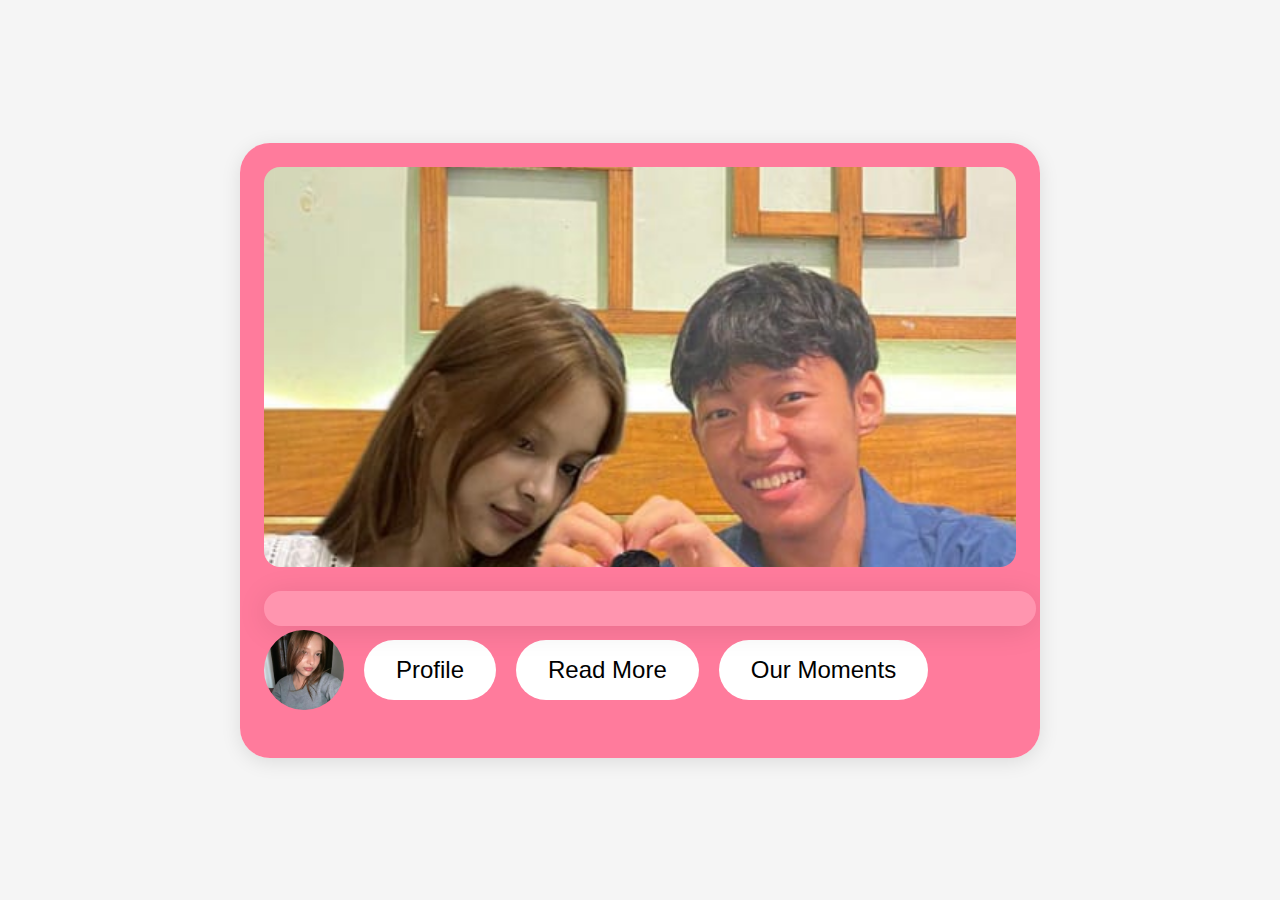
<file: home.html>
<!DOCTYPE html>
<html>
  <head>
    <style>
      body {
        display: flex;
        justify-content: center;
        align-items: center;
        min-height: 100vh;
        margin: 0;
        background-color: #f5f5f5;
        font-family: Arial, sans-serif;
      }

      .post-container {
        width: 800px;
        background-color: white;
        border-radius: 30px;
        overflow: hidden;
        box-shadow: 0 4px 20px rgba(0, 0, 0, 0.1);
      }

      .search {
        background: rgba(255, 255, 255, 0.2);
        border-radius: 16px;
        box-shadow: 0 4px 30px rgba(0, 0, 0, 0.1);
        backdrop-filter: blur(5px);
        -webkit-backdrop-filter: blur(5px);
        border: 1px solid rgba(255, 255, 255, 0.3);
        padding: 10px;
        width: 100%;
        border: none;
        margin-bottom: 4px;
        border-radius: 20px;
      }

      .post-content {
        background-color: #ff7b9c;
        padding: 24px;
        border-radius: 0 0 20px 20px;
      }

      .image-container {
        width: 100%;
        height: 400px;
        overflow: hidden;
        border-radius: 16px;
        margin-bottom: 24px;
      }

      .main-image {
        width: 100%;
        height: 100%;
        object-fit: cover;
        transition: transform 0.5s ease;
        transform-origin: center center;
        transform: scale(1.2);
      }

      .image-container:hover .main-image {
        transform: scale(1);
      }

      .user-info {
        display: flex;
        align-items: center;
        margin-bottom: 24px;
      }

      .profile-pic {
        width: 80px;
        height: 80px;
        border-radius: 50%;
        margin-right: 20px;
        object-fit: cover;
      }

      .button-container {
        display: flex;
        gap: 20px;
      }

      .action-button {
        background-color: white;
        border: none;
        padding: 16px 32px;
        border-radius: 40px;
        cursor: pointer;
        font-size: 24px;
        transition: background-color 0.2s;
      }

      .action-button:hover {
        background-color: #f0f0f0;
      }
    </style>
  </head>
  <body>
    <div class="post-container">
      <div class="post-content">
        <div class="image-container">
          <img src="img2.jpg" alt="Main post image" class="main-image" />
        </div>
        <div>
          <div class="search-bar">
            <input type="text" class="search" />
          </div>
          <div class="user-info">
            <img src="img9.jpg" alt="Profile picture" class="profile-pic" />
            <div class="button-container">
              <button class="action-button profile-button">Profile</button>
              <button class="action-button read-more-button">Read More</button>
              <button class="action-button moments-button">Our Moments</button>
            </div>
          </div>
        </div>
      </div>
    </div>
    <script>
      document.addEventListener("DOMContentLoaded", function () {
        document.querySelector(".profile-button").addEventListener("click", function () {
          window.location.href = "home.html";
        });

        document.querySelector(".read-more-button").addEventListener("click", function () {
          window.location.href = "readmore.html";
        });

        document.querySelector(".moments-button").addEventListener("click", function () {
          window.location.href = "memory.html";
        });
      });
    </script>
  </body>
</html>
</file>
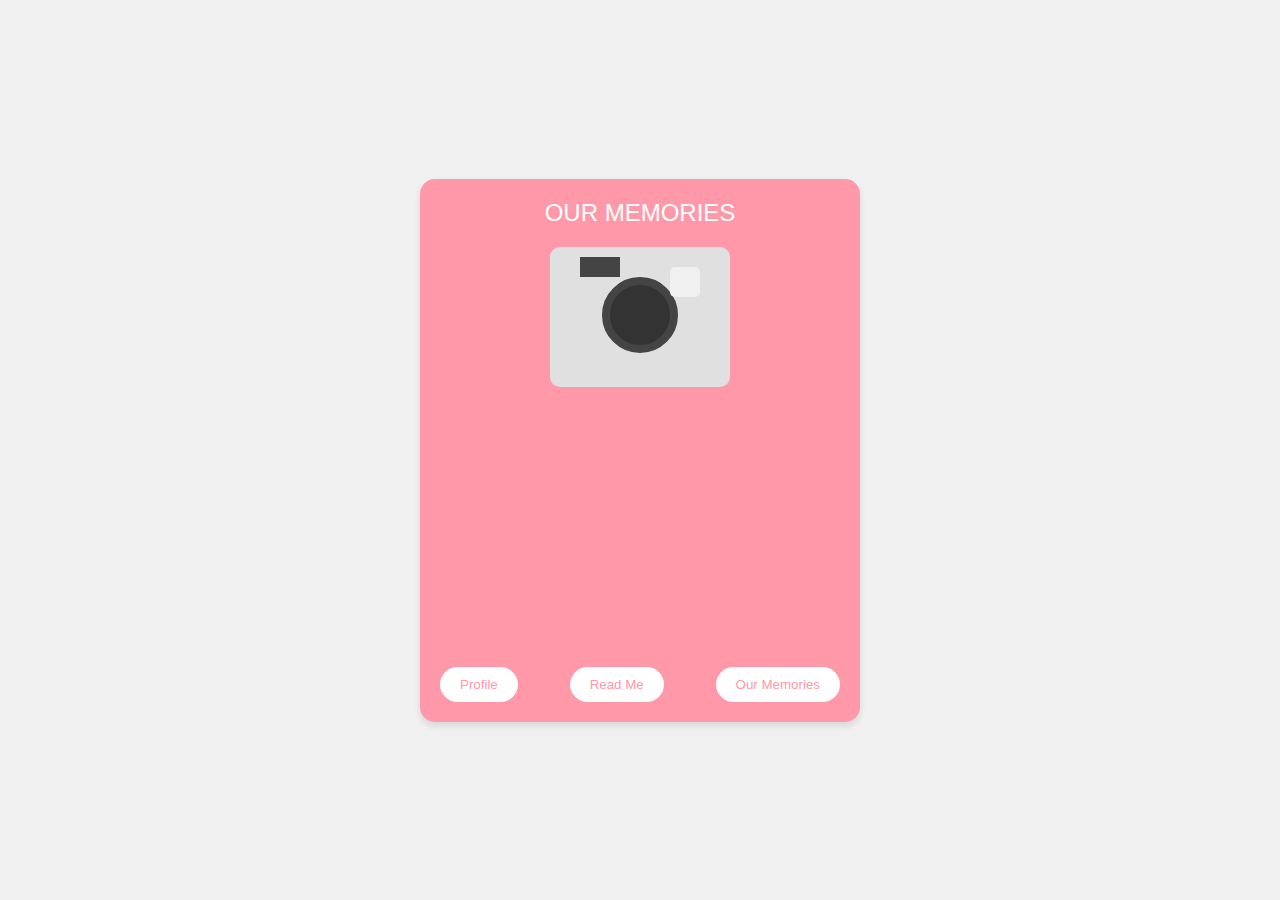
<file: memory.html>
<!DOCTYPE html>
<html>
<head>
  <style>
    body {
      display: flex;
      justify-content: center;
      align-items: center;
      min-height: 100vh;
      margin: 0;
      background: #f0f0f0;
      font-family: -apple-system, BlinkMacSystemFont, "Segoe UI", Roboto, sans-serif;
    }

    .container {
      width: 400px;
      background: #ff99aa;
      border-radius: 15px;
      padding: 20px;
      box-shadow: 0 4px 6px rgba(0, 0, 0, 0.1);
      overflow: hidden;
    }

    .header {
      text-align: center;
      color: white;
      font-size: 24px;
      margin-bottom: 20px;
    }

    .camera-container {
      position: relative;
      height: 160px;
      display: flex;
      justify-content: center;
    }

    .camera {
      width: 180px;
      height: 140px;
      background: #e0e0e0;
      border-radius: 10px;
      position: relative;
      cursor: pointer;
      transition: transform 0.2s ease;
      z-index: 2;
    }

    .camera:hover {
      transform: scale(1.05);
    }

    .lens {
      position: absolute;
      width: 60px;
      height: 60px;
      background: #333;
      border-radius: 50%;
      border: 8px solid #444;
      top: 30px;
      left: 50%;
      transform: translateX(-50%);
    }

    .flash {
      position: absolute;
      width: 30px;
      height: 30px;
      background: #f0f0f0;
      border-radius: 5px;
      top: 20px;
      right: 30px;
    }

    .viewfinder {
      position: absolute;
      width: 40px;
      height: 20px;
      background: #444;
      top: 10px;
      left: 30px;
    }

    .photos {
      display: grid;
      grid-template-columns: repeat(auto-fill, minmax(200px, 1fr));
      gap: 20px;
      padding: 20px 0;
      min-height: 200px;
    }

    .polaroid {
      width: 220px;
      background: white;
      padding: 10px;
      padding-bottom: 40px;
      box-shadow: 0 4px 8px rgba(0, 0, 0, 0.1);
      transform: rotate(-2deg);
      transition: all 0.3s ease;
      position: relative;
      opacity: 0;
      cursor: pointer;
      margin: 0 auto;
    }

    .polaroid:hover {
      transform: scale(1.05) rotate(0deg);
      box-shadow: 0 8px 16px rgba(0, 0, 0, 0.2);
    }

    .polaroid img {
      width: 200px;
      height: 200px;
      object-fit: cover;
    }

    .polaroid.animate {
      animation: dropPhoto 1s ease forwards;
    }

    @keyframes dropPhoto {
      0% {
        transform: translateY(-50px) rotate(-2deg);
        opacity: 0;
      }
      100% {
        transform: translateY(0) rotate(-2deg);
        opacity: 1;
      }
    }

    .buttons {
      display: flex;
      justify-content: space-between;
      margin-top: 20px;
    }

    .btn {
      padding: 10px 20px;
      border: none;
      border-radius: 20px;
      background: white;
      color: #ff99aa;
      cursor: pointer;
      transition: all 0.2s ease;
    }

    .btn:hover {
      background: #ff7799;
      color: white;
    }
  </style>
</head>
<body>
  <div class="container">
    <div class="header">OUR MEMORIES</div>
    <div class="camera-container">
      <div class="camera" onclick="takePhoto()">
        <div class="viewfinder"></div>
        <div class="lens"></div>
        <div class="flash"></div>
      </div>
    </div>
    <div class="photos" id="photoContainer"></div>
    <div class="buttons">
      <button class="btn" onclick="navigateTo('home.html')">Profile</button>
      <button class="btn" onclick="navigateTo('readmore.html')">Read Me</button>
      <button class="btn" onclick="navigateTo('memory.html')">Our Memories</button>
    </div>
  </div>

  <script>
    function navigateTo(page) {
      window.location.href = page;
    }

    const images = [
      'img6.jpg',
      'img7.jpg',
      'img1.jpg',
      'img8.jpg'
    ];
    let currentImage = 0;

    function takePhoto() {
      // Flash effect
      const camera = document.querySelector('.camera');
      camera.style.backgroundColor = '#ffffff';
      setTimeout(() => {
        camera.style.backgroundColor = '#e0e0e0';
      }, 100);

      const polaroid = document.createElement('div');
      polaroid.className = 'polaroid';
      polaroid.innerHTML = `<img src="${images[currentImage % images.length]}" alt="Memory ${currentImage + 1}">`;
      
      // Add click handler to remove the photo
      polaroid.onclick = function() {
        this.style.transform = 'scale(0.8) rotate(10deg)';
        this.style.opacity = '0';
        setTimeout(() => {
          this.remove();
        }, 300);
      };

      const container = document.getElementById('photoContainer');
      container.insertBefore(polaroid, container.firstChild);

      // Start animation
      setTimeout(() => {
        polaroid.classList.add('animate');
      }, 50);

      currentImage++;
    }
  </script>
</body>
</html>
</file>
